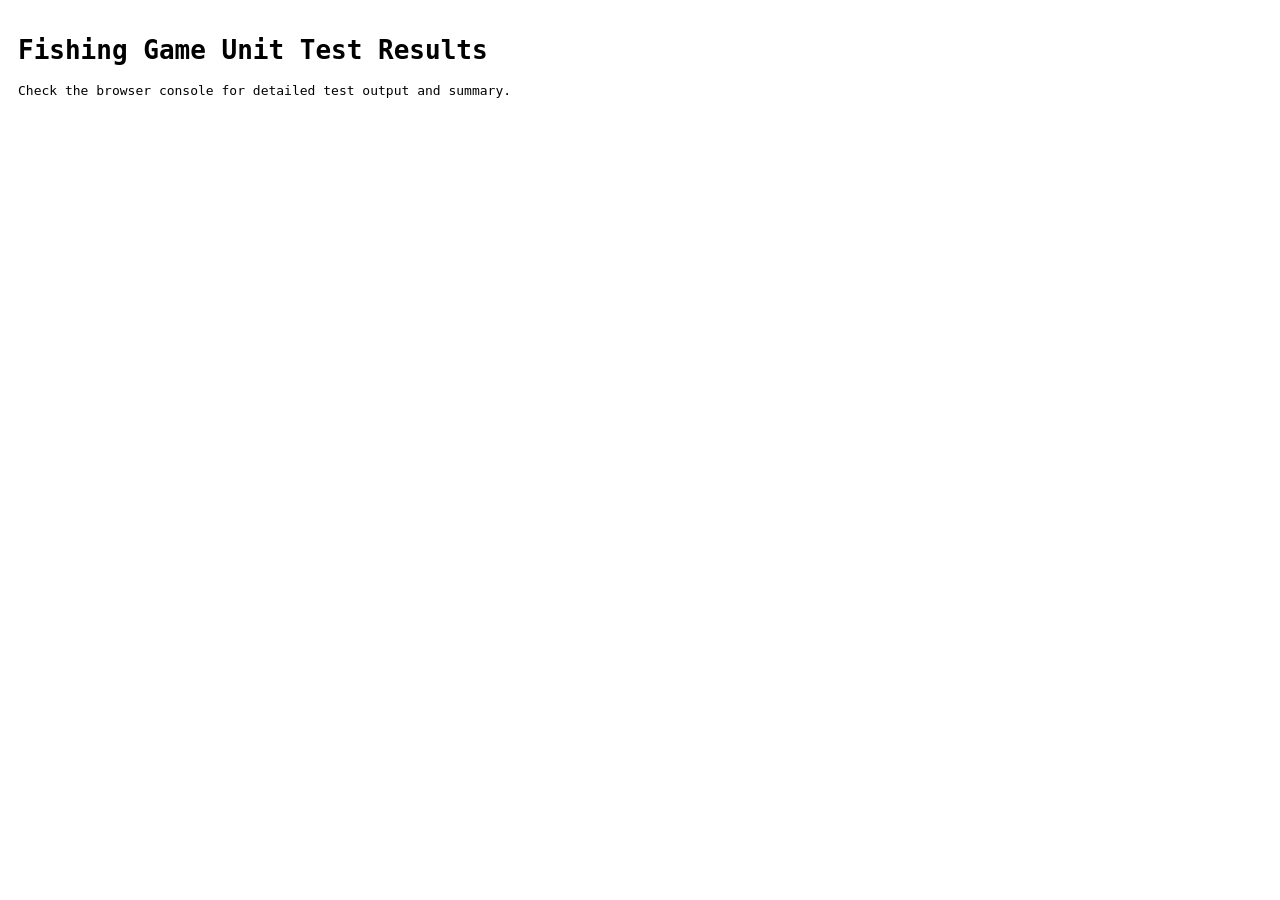
<file: test.html>
<!DOCTYPE html>
<html lang="en">
<head>
    <meta charset="UTF-8">
    <title>Fishing Game Unit Tests</title>
    <style>
        body { font-family: monospace; padding: 10px; }
        .log { margin-bottom: 5px; }
        .pass { color: green; }
        .fail { color: red; }
        .summary { margin-top: 20px; font-weight: bold; }
    </style>
</head>
<body>
    <h1>Fishing Game Unit Test Results</h1>
    <p>Check the browser console for detailed test output and summary.</p>
    <div id="test-results"></div>

    <!-- Game canvas and time display (needed for game.js to not error out immediately) -->
    <canvas id="gameCanvas" style="display:none;"></canvas>
    <div id="timeDisplay" style="display:none;"></div>

    <!-- Import map for Three.js (same as index.html) -->
    <script type="importmap">
        {
            "imports": {
                "three": "https://cdnjs.cloudflare.com/ajax/libs/three.js/r128/three.module.min.js"
            }
        }
    </script>

    <!--
        Include game.js as a module.
        It might try to initialize Three.js scene, which we don't strictly need for all unit tests,
        but some functions might depend on its global variables being declared.
        We will try to test functions that are as isolated as possible.
    -->
    <script type="module" src="game.js"></script>

    <!-- Test script itself -->
    <script type="module" src="game.test.js"></script>

    <script type="module">
        // This script will reference test suites run from game.test.js
        // game.test.js should populate a global results object or call a global logging function.

        // Basic reporting to the HTML page (optional, console is primary)
        const resultsDiv = document.getElementById('test-results');

        function logToPage(message, type = 'log') {
            const p = document.createElement('p');
            p.textContent = message;
            p.className = type; // 'log', 'pass', 'fail'
            resultsDiv.appendChild(p);
            console[type === 'log' ? 'log' : (type === 'pass' ? 'info' : 'error')](message);
        }

        // Expose for game.test.js to use
        window.testLogger = {
            log: (msg) => logToPage(msg, 'log'),
            pass: (msg) => logToPage(msg, 'pass'),
            fail: (msg) => logToPage(msg, 'fail'),
            summarize: (passed, failed) => {
                const summaryMsg = `Test Summary: ${passed} passed, ${failed} failed.`;
                const summaryClass = failed > 0 ? 'fail' : 'pass';
                const p = document.createElement('p');
                p.textContent = summaryMsg;
                p.className = `summary ${summaryClass}`;
                resultsDiv.appendChild(p);
                console.log('%c' + summaryMsg, `color: ${failed > 0 ? 'red' : 'green'}; font-weight: bold;`);
            }
        };

        // game.test.js is expected to call window.runAllTests() or similar
        // which will then use window.testLogger
    </script>
</body>
</html>
</file>
